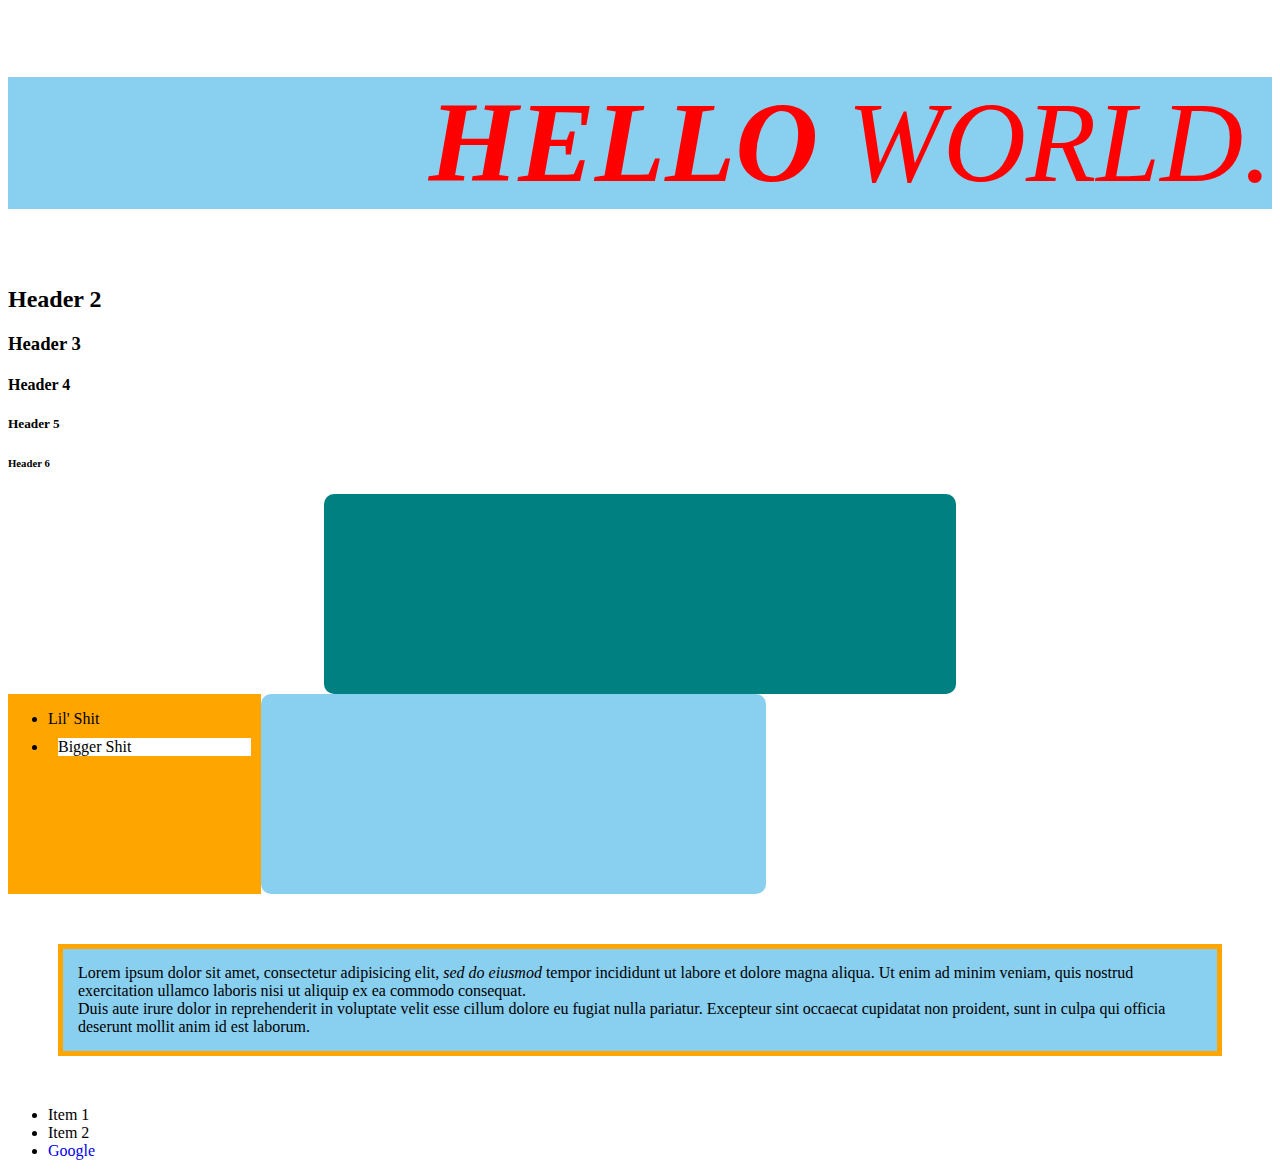
<file: index.html>
<!DOCTYPE html>
<html>
<head>
	<title>Page Title</title>
	<link rel="stylesheet" type="text/css" href="styles/style.css">
</head>
<body>
	<h1 id="header1">
		<i>
			<strong>Hello</strong> World.
		</i>
	</h1>
	<h2>
		Header 2
	</h2>
	<h3>
		Header 3
	</h3>
	<h4>
		Header 4
	</h4>
	<h5>
		Header 5
	</h5>
	<h6>
		Header 6
	</h6>
	<div class="centered">

	</div>
	<div class="stuff">
		<ul>
			<li>
				Lil' Shit
			</li>
			<li><div class="bigshit">
				Bigger Shit
				</div
			</li>
		</ul>
	</div>
	<div class="things">
	</div>
	<p id="paragraph" class="bluebackground">Lorem ipsum dolor sit amet, consectetur adipisicing elit, <i>sed do eiusmod</i>
	tempor incididunt ut labore et dolore magna aliqua. Ut enim ad minim veniam, quis nostrud exercitation ullamco laboris nisi ut aliquip ex ea commodo consequat.
	<br>Duis aute irure dolor in reprehenderit in voluptate velit esse
	cillum dolore eu fugiat nulla pariatur. Excepteur sint occaecat cupidatat non
	proident, sunt in culpa qui officia deserunt mollit anim id est laborum.</p>
	<ul>

		<li>
			Item 1
		</li>
		<li>
			Item 2
		</li>
		<li>
			<a href="https://www.google.com" target="_blank">Google</a>
		</li>
	</ul>

</body>
</html>
</file>
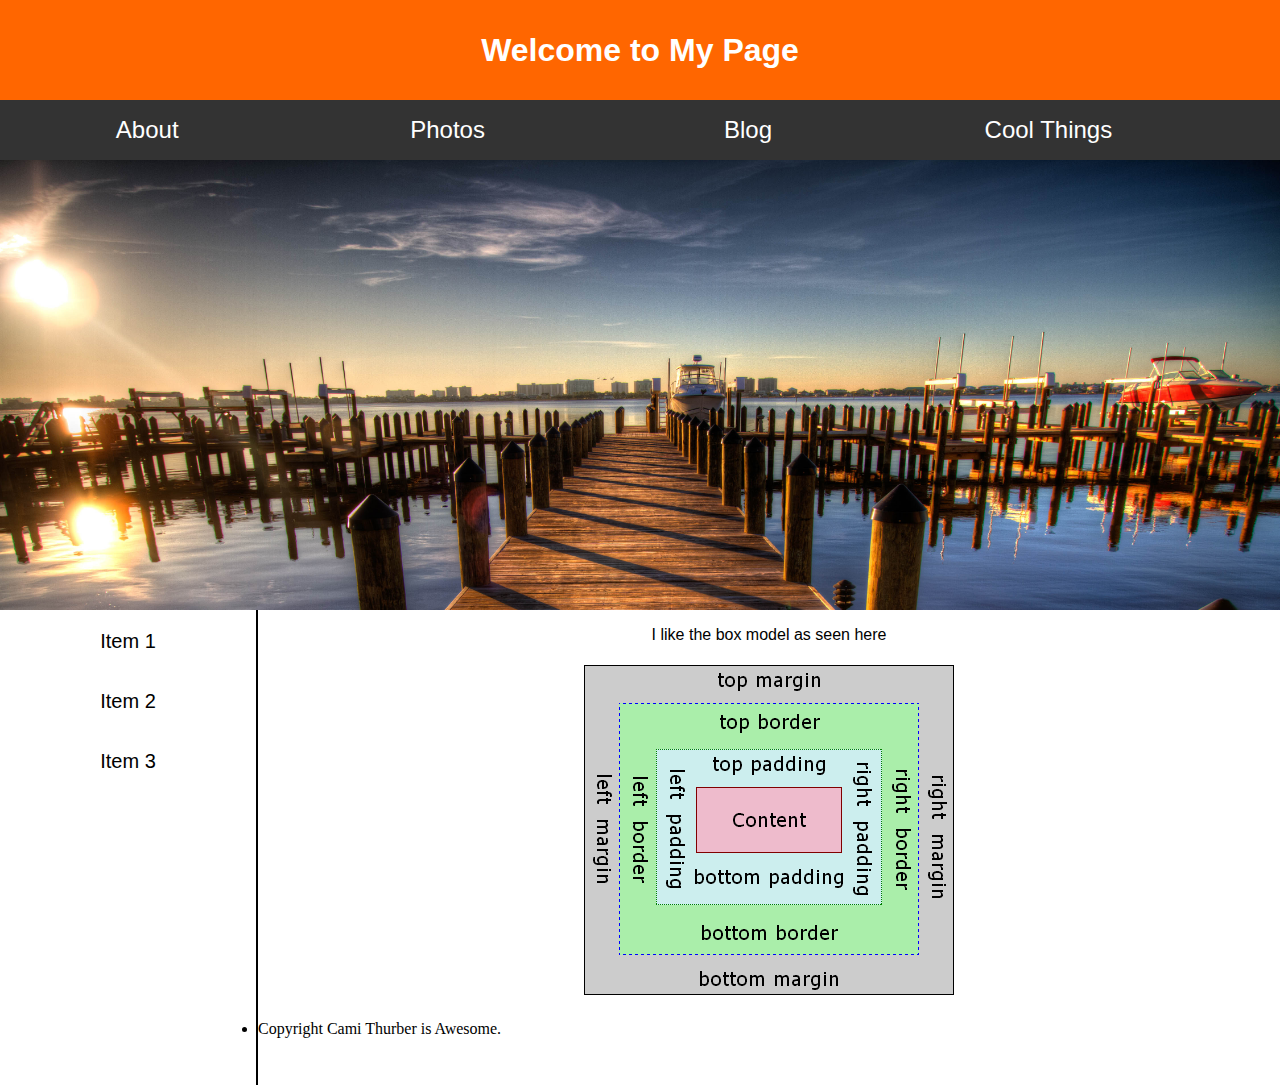
<file: landingpage/index.html>
<!DOCTYPE html>
<html>
<head>
	<title>Landing Page</title>
	<link rel="stylesheet" type="text/css" href="styles/style.css">
</head>
<body>
	<header>
		<h1> Welcome to My Page</h1>
	</header>
	<nav>
		<ul>
			<li><a href="index.html">About</a></li>
			<li>Photos</li>
			<li><a href="blog.html">Blog</a></li>
			<li>Cool Things</li>
		</ul>
	</nav>
	<div class="hero">
	</div>
	<div class="sidebar">
		<div class="secondary">
			<ul>
				<li>
					Item 1
				</li>
				<li>
					Item 2
				</li>
				<li>
					Item 3
				</li>
			</ul>
		</div>
	</div>
	<div class="main">
		<p>I like the box model as seen here</p>
		<p><img src="images/boxmodel-image.png"></p>
	</div>

	<footer>
		<ul> 
			<li>Copyright Cami Thurber is Awesome.</li>
		</ul>
	</footer>
</body>
</html>
</file>
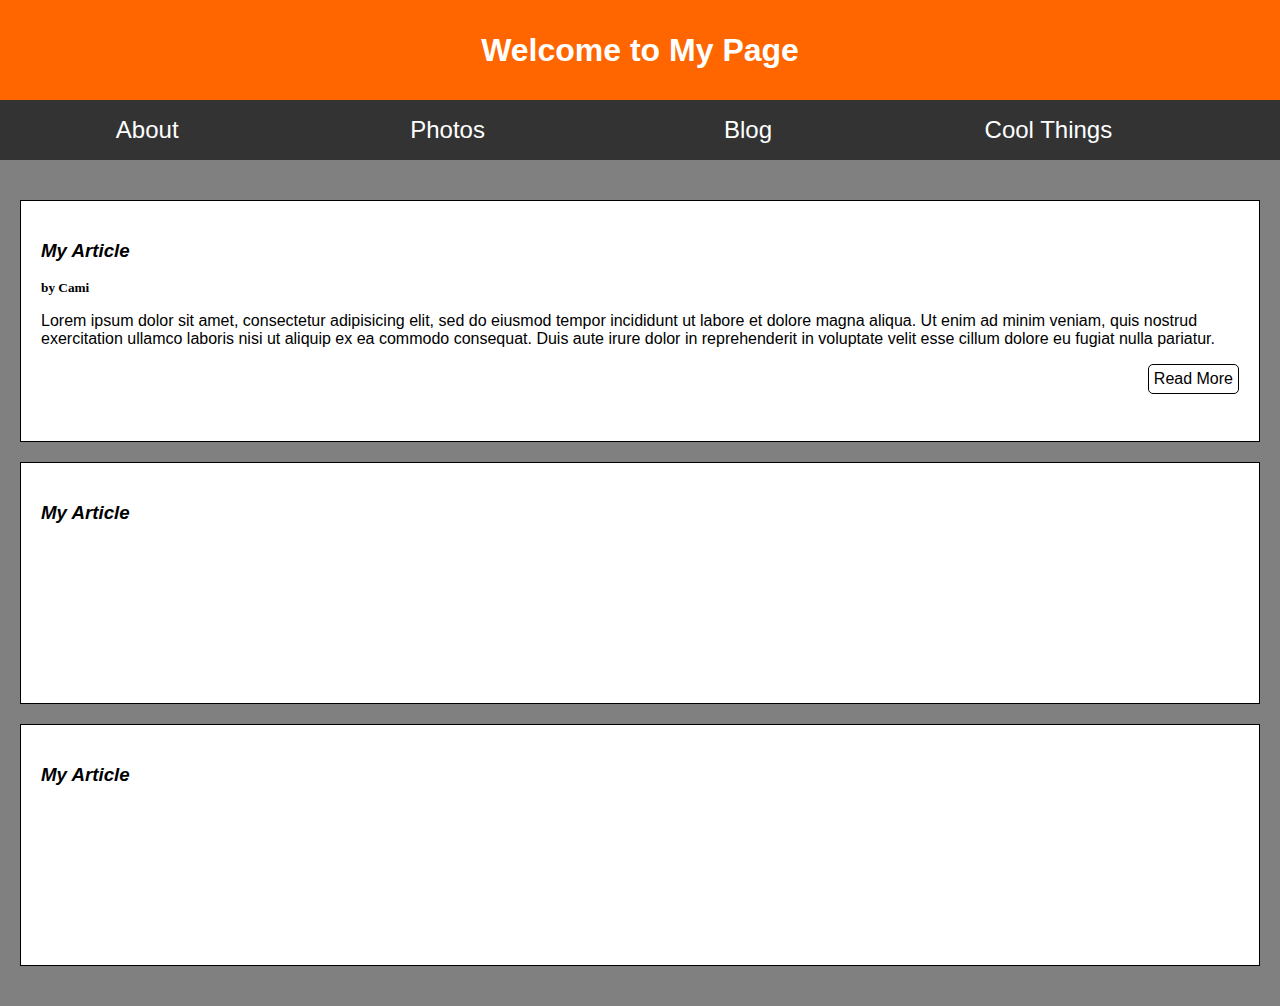
<file: landingpage/blog.html>
<!DOCTYPE html>
<html>
<head>
	<title>Landing Page</title>
	<link rel="stylesheet" type="text/css" href="styles/style.css">
	<link rel="stylesheet" type="text/css" href="styles/blog.css">
</head>
<body>
	<header>
		<h1> Welcome to My Page</h1>
	</header>
	<nav>
		<ul>
			<li><a href="index.html">About</a></li>
			<li>Photos</li>
			<li>Blog</li>
			<li>Cool Things</li>
		</ul>
	</nav>
	<section class="articles">
		<article>
			<h3> My Article</h3>
			<h5> by Cami</h5>
			<p>Lorem ipsum dolor sit amet, consectetur adipisicing elit, sed do eiusmod
			tempor incididunt ut labore et dolore magna aliqua. Ut enim ad minim veniam,
			quis nostrud exercitation ullamco laboris nisi ut aliquip ex ea commodo
			consequat. Duis aute irure dolor in reprehenderit in voluptate velit esse
			cillum dolore eu fugiat nulla pariatur.</p>
			<div class="buttonholder"> Read More
			</div>
		</article>
		<article>
			<h3> My Article</h3>
		</article>
		<article>
			<h3> My Article</h3>
		</article>
	</section>
</body>
</html>
</file>
<file: styles/style.css>
h1{
	font-size: 64px;
	color: red;
	background-color: #89cff0;
	text-align: right;
	text-transform: uppercase;
	font-weight: 500;
}
.bluebackground{
	background-color: #89cff0;
	border:	5px solid orange;
	padding: 15px;
	margin: 50px;

	/*comment: does not show up in content or style anything;*/
}
#header1{
	font-size: 115px;
	font-stretch: 12px;
}
.stuff{
	background-color: orange;
	height: 200px;
	width: 20%;
	float:left;
	margin-bottom: 50px;
}
.things{
	height: 200px;
	width: 40%;
	background-color: #89cff0;
	float: left;
	margin-bottom: 50px;
	border-radius: 10px;

}
#paragraph{
	clear: both;
}
.centered{
	margin: auto;
	background-color: #008080;
	height: 200px;
	width: 50%;
	border-radius: 10px;
}
a{
	text-decoration: none;
}
.bigshit{
	font-weight: 200;
	background-color: white;
	clear:both
	text-decoration: bold;
	margin: 10px;
}
</file>
<file: landingpage/styles/style.css>
body, h1, ul{
	margin: 0;
	padding: 0;
}

header{
	background-color: #ff6600;
	height: 100px;
	font-family: Open Sans, sans-serif;

}
h1{
	text-align: center;
	color: white;
	line-height: 100px;

}
nav ul{
	height: 60px;
	background-color: #333;
	margin: 0;
	line-height: 60px;
	font-size: 24px;
}
nav li{
	font-family: Open Sans, sans-serif;
	color: #fff;
	display: inline-block;
	width: 23%;
	text-align: center;
}
nav ul li:hover{
	font-weight: 800;

}
.hero{
	background-image: url("../images/header.jpg");
	height: 450px;
	background-size: cover;
}
@media screen and (max-width: 680px){
	nav{
		height: 250px;
	}
	nav ul{
		height: 250px;

	}
	nav ul li{
		width: 100%;
		border-bottom: 1px dotted white;
	}
}
.sidebar{
	border-right: 2px solid black;
	width: 20%;
	text-align: center;
	height: 475px;
	float: left;
}
.sidebar ul li:hover{
	background-color: gray;
	color: white;
}
.secondary li{
	font-family: Open Sans, sans-serif;
	color: black;
	height: 20px;
	padding: 20px;
	list-style: none;
	font-size: 20px;
}

main{
	width: 78%;
	height: 200px;
	float: left;
}
p{
	text-align: center;
	font-family: Open Sans, sans-serif;
}
a{
	text-decoration: none;
	color: #fff;
}
</file>
<file: landingpage/styles/blog.css>
.articles{
	background-color: gray;
	padding-top: 20px;
	padding-bottom: 20px;

}
article{
	margin: 20px;
	padding: 20px;
	border: 1px solid black;
	background-color: white;
	height: 200px;
}
h3{
	font-family: Open Sans, sans-serif;
	font-style: italic;
	font-weight: 800;
}
p{
	text-align: left;
}
h5{
	margin:0;
}
.buttonholder{
	padding: 5px;
	float:right;
	border: 1px solid black;
	background-color: white;
	border-radius: 5px;
	font-family: Open Sans, sans-serif;
}
.buttonholder:hover{
	background-color: orange;
	color: white;
}
</file>
